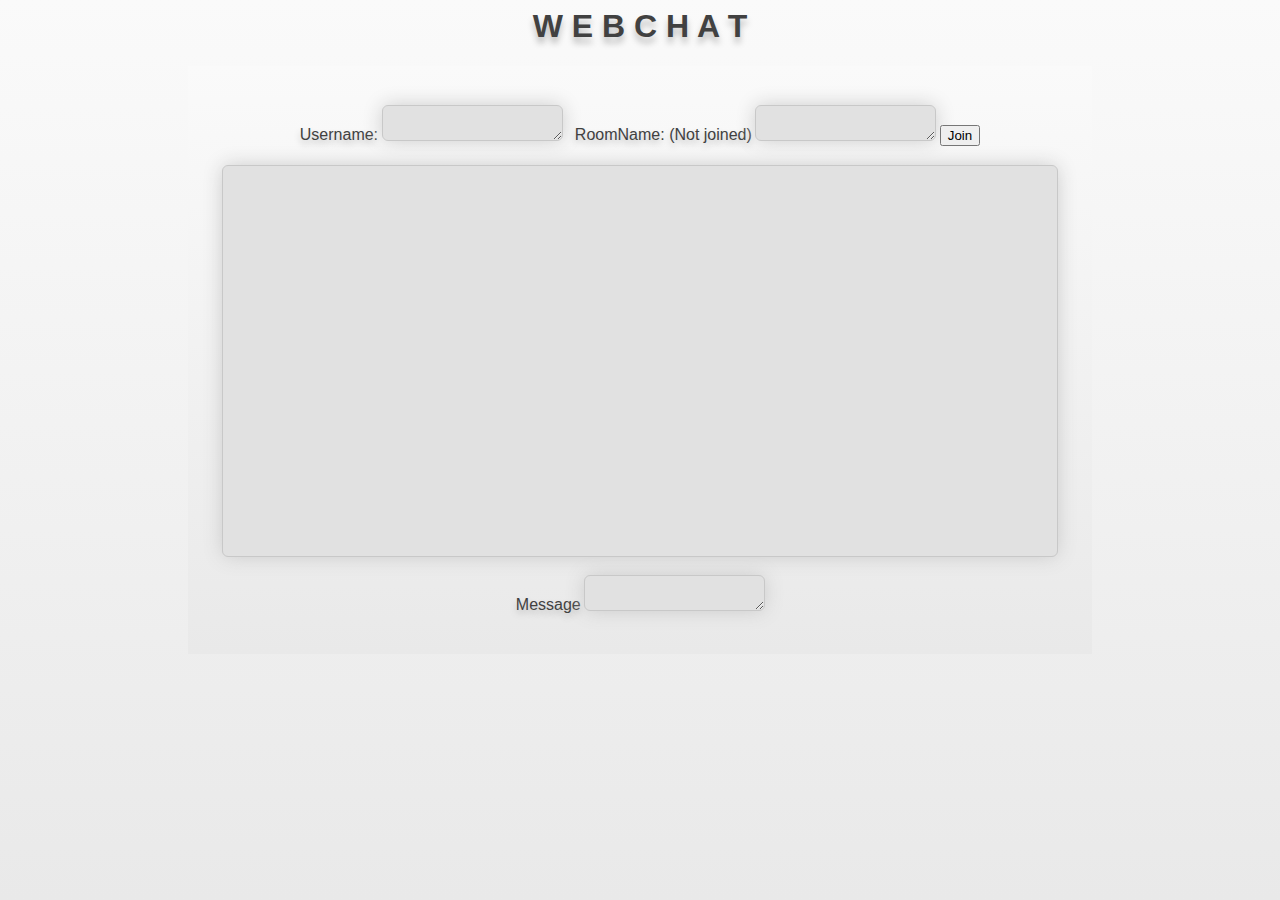
<file: resources/chat.html>
<html>
  <head>
    <link rel="stylesheet" href="style.css"/>
  <title>Webchat</title>
  <body>
    <h1 id="title">W E B C H A T</h1>
    <div id="mainContainer">
      <div id="userAndRoomContainer">
          <label id="userNameLabel">Username:</label>
          <textarea id="userName"></textarea>
          <label id="roomNameLabel">&nbsp&nbspRoomName:</label>
          <label id="joinInfo">(Not joined)</label>
          <textarea id="roomName"></textarea>
          <button id="joinButton">Join</button>
      </div>
      <div id="chatText">
      </div>
      <div id="messageContainer">
        <label id="messageLabel">Message</label>
        <textarea id="message"></textarea>
      </div>
    </div>
    <script src="script.js"></script>
    </body>
</html>
</file>
<file: resources/style.css>
body {
  font-family: arial;
  background-color: rgb(240, 240, 240);
  background: #fafafa;
  background: -webkit-linear-gradient(#fafafa, #f0f0f0);
  background:    -moz-linear-gradient(#fafafa, #f0f0f0);
  background:         linear-gradient(#fafafa, #e9e9e9);
  padding-left: 180px;
  padding-right: 180px;
}


h1{
  text-align: center;
  text-shadow: 0px 6px 6px rgb(190, 190, 190);
  color: rgb(65, 65, 65);
}

label{
  text-align: center;
  text-shadow: 0px 4px 6px rgb(190, 190, 190);
  color: rgb(65, 65, 65);
}

#mainContainer {
  padding: 20px;
  background-color: rgba(240, 240, 240, 0.8);
  background: #fafafa;
  background: -webkit-linear-gradient(#fafafa, #f0f0f0);
  background:    -moz-linear-gradient(#fafafa, #f0f0f0);
  background:         linear-gradient(#fafafa, #e9e9e9);
}

.timeStamp {
  font-size: 9px;
  font-style: italic;
  padding-left: 35px;
}

.fromSelf {
  text-align: right;
  color: rgb(90, 90, 255);
}

.fromSelfUser {

}

.fromSelfMessage {
  padding-right: 15px;
}

.fromSelfTimeStamp {
  padding-right: 30px;
}

#userAndRoomContainer {
  text-align: center;
  margin: 15px;
  padding: 5px;
}

#messageContainer {
  text-align: center;
  margin: 15px;
  padding: 5px;
}

#userNameLabel {
  margin-bottom: 25px;
}

.messageBody {
  margin-top: 0px;
  padding-top: 0px;
  margin-left: 15px;
  padding-left: 15px;
  margin-bottom: 0px;
  padding-bottom: 0px;
}

p {
  margin: 5px;
  padding: 5px;
}

#chatText {
  font-family: arial;
  padding: 20px;
  margin: 15px;
  background-color: rgb(225, 225, 225);
  outline-style: solid;
  outline-width: thin;
  outline-color: rgb( 200, 200, 200);
  box-shadow: 0px 0px 20px rgb(200, 200, 200);
  height: 350px;
  overflow: auto;
  border-radius: 5px;
    color: rgb(65, 65, 65);
  overflow-wrap: break-word;
}

#socketTesting {
  background: rgb(150, 150, 150);
  padding: 20px;
  margin: 20px;
}

.userName {
  font-weight: bolder;
}

textarea {
  background-color: rgb(225, 225, 225);
  outline-style: solid;
  outline-width: thin;
  outline-color: rgb( 200, 200, 200);
  border-style: none;
  box-shadow: 0px 0px 20px rgb(200, 200, 200);
  overflow: auto;
  border-radius: 5px;
  font-family: arial;
}
</file>
